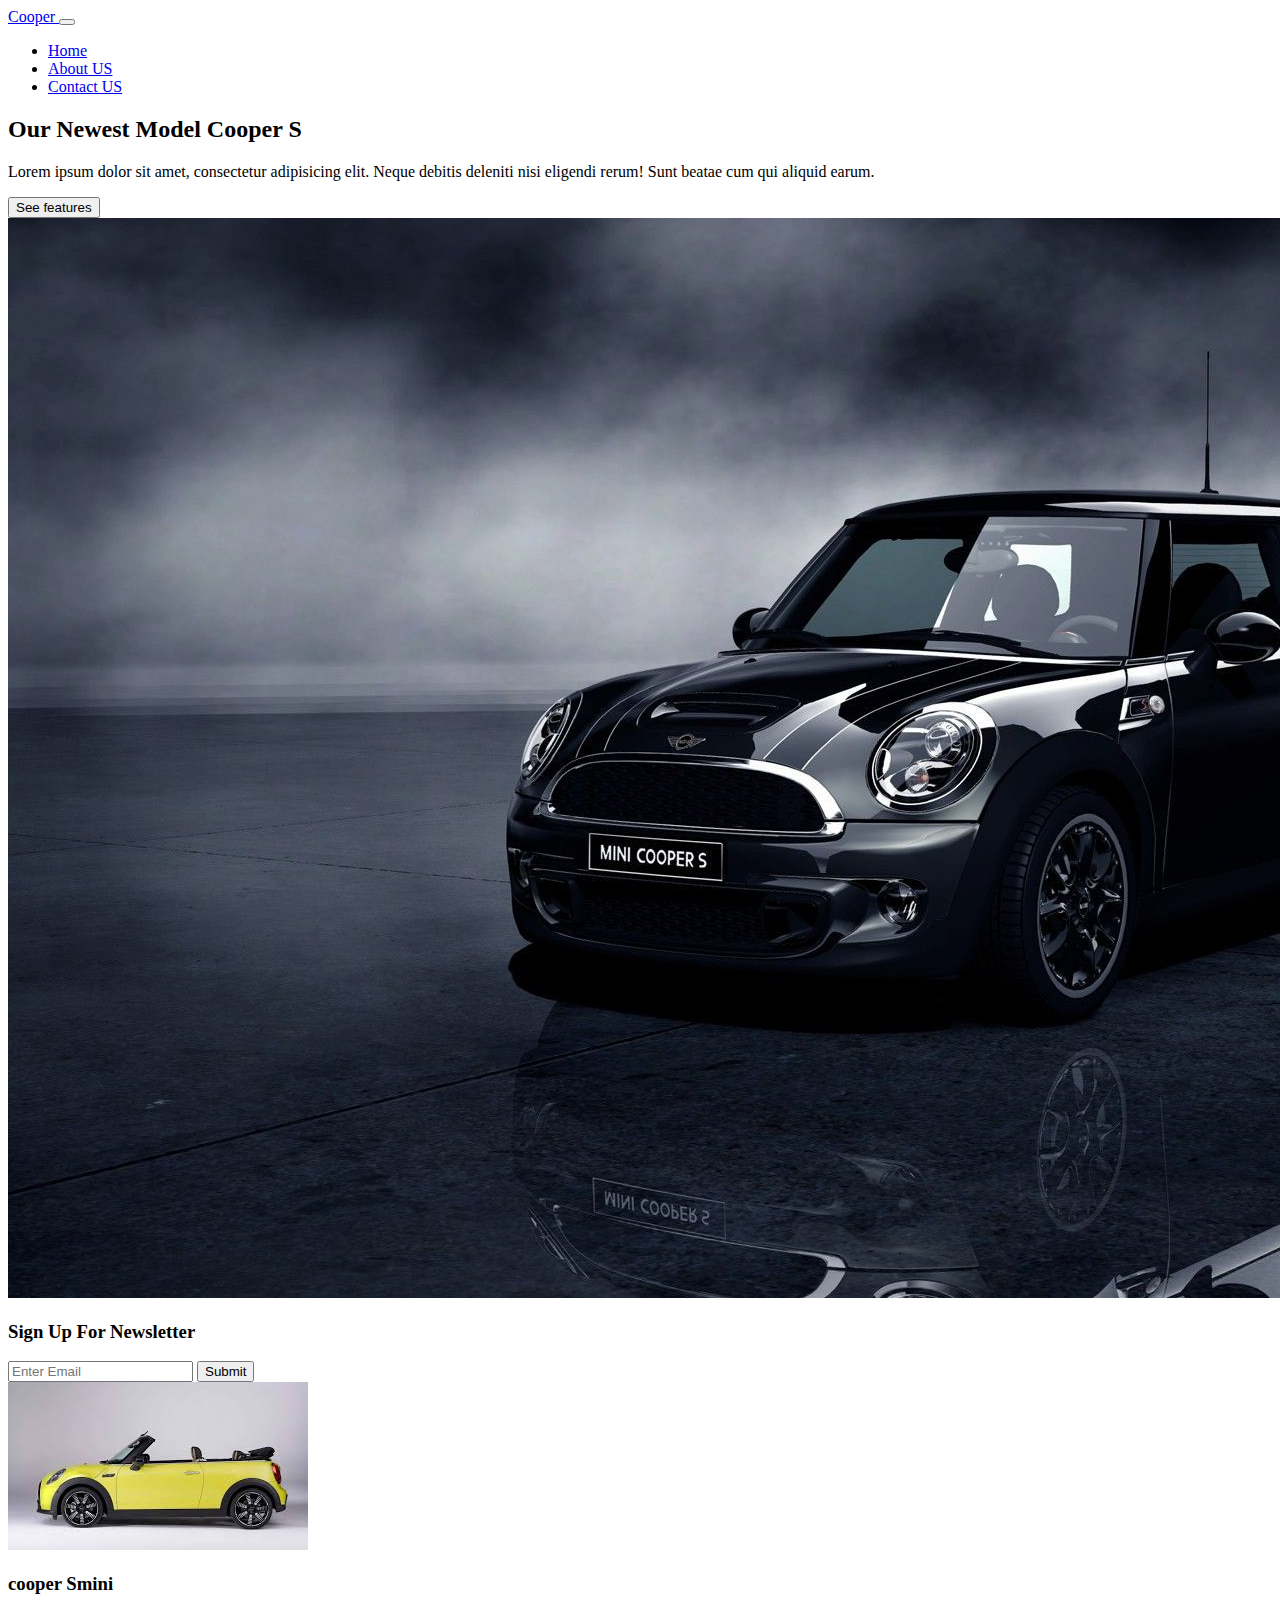
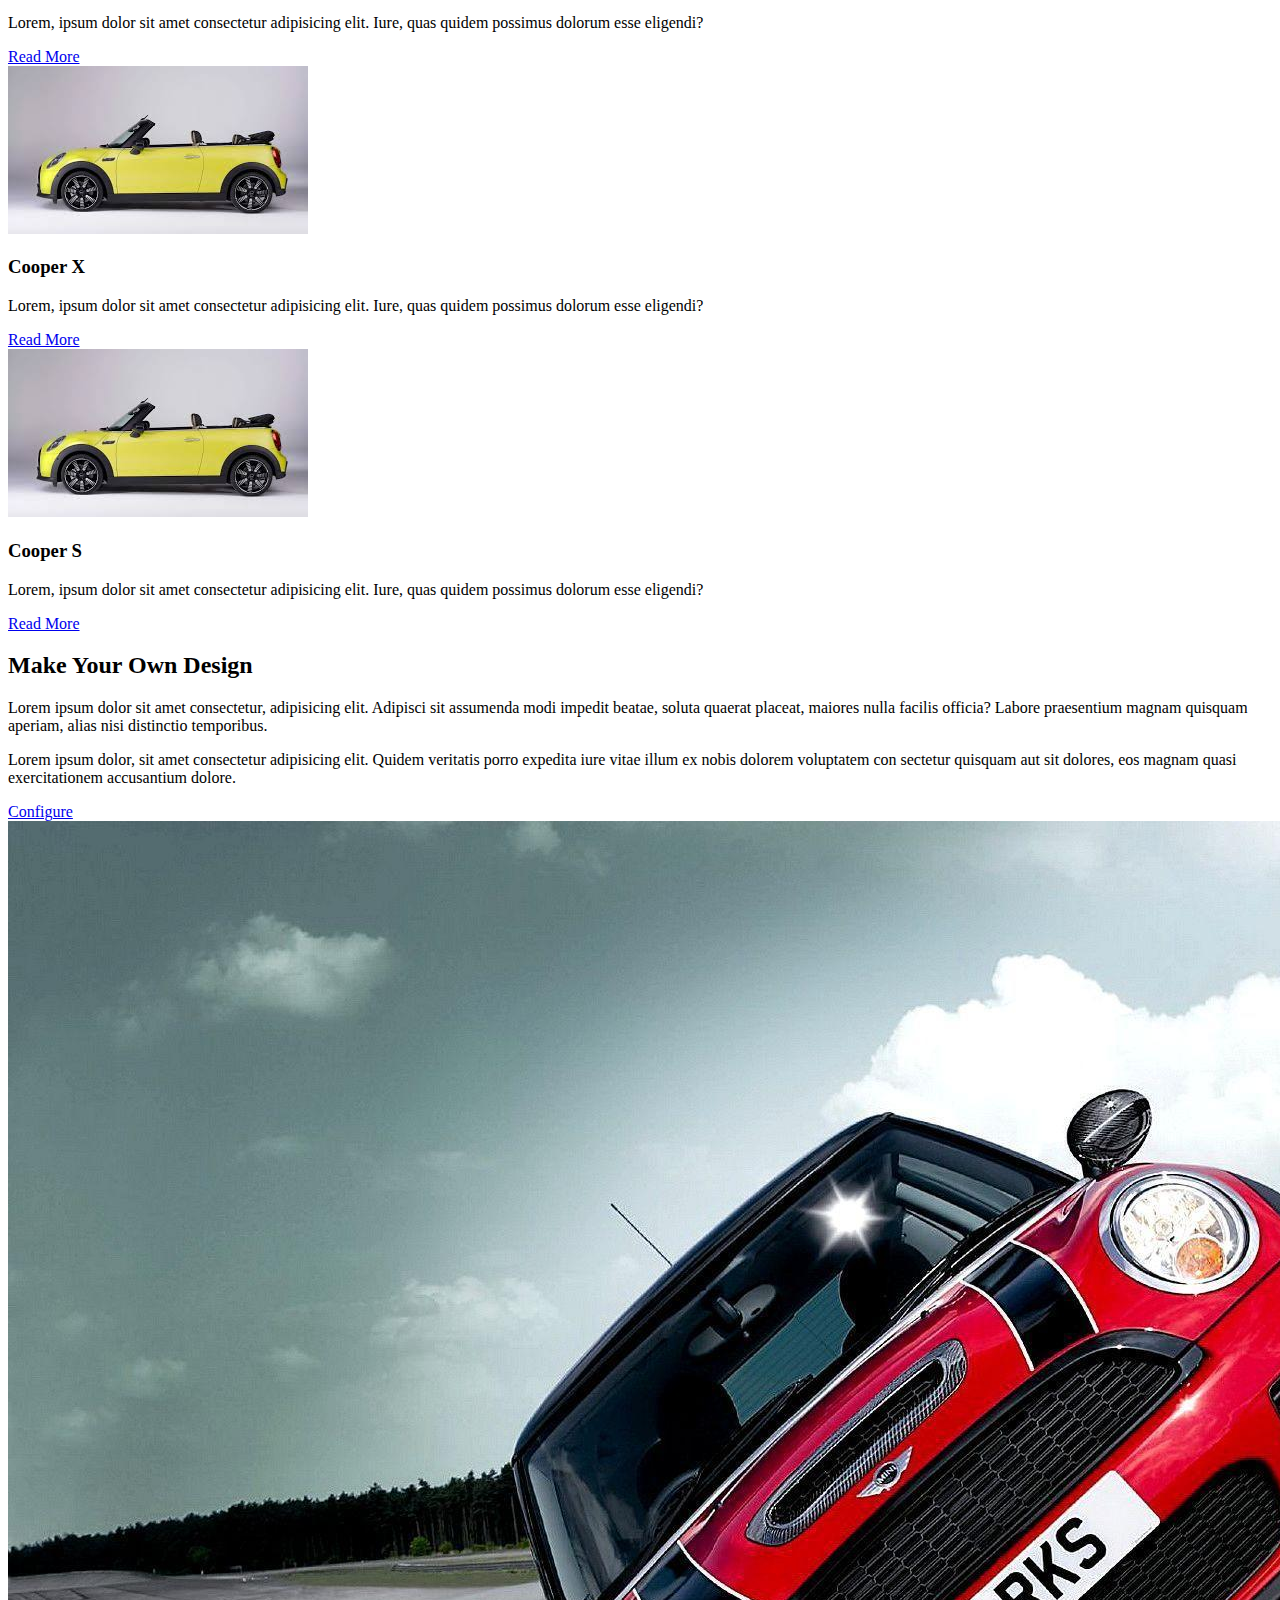
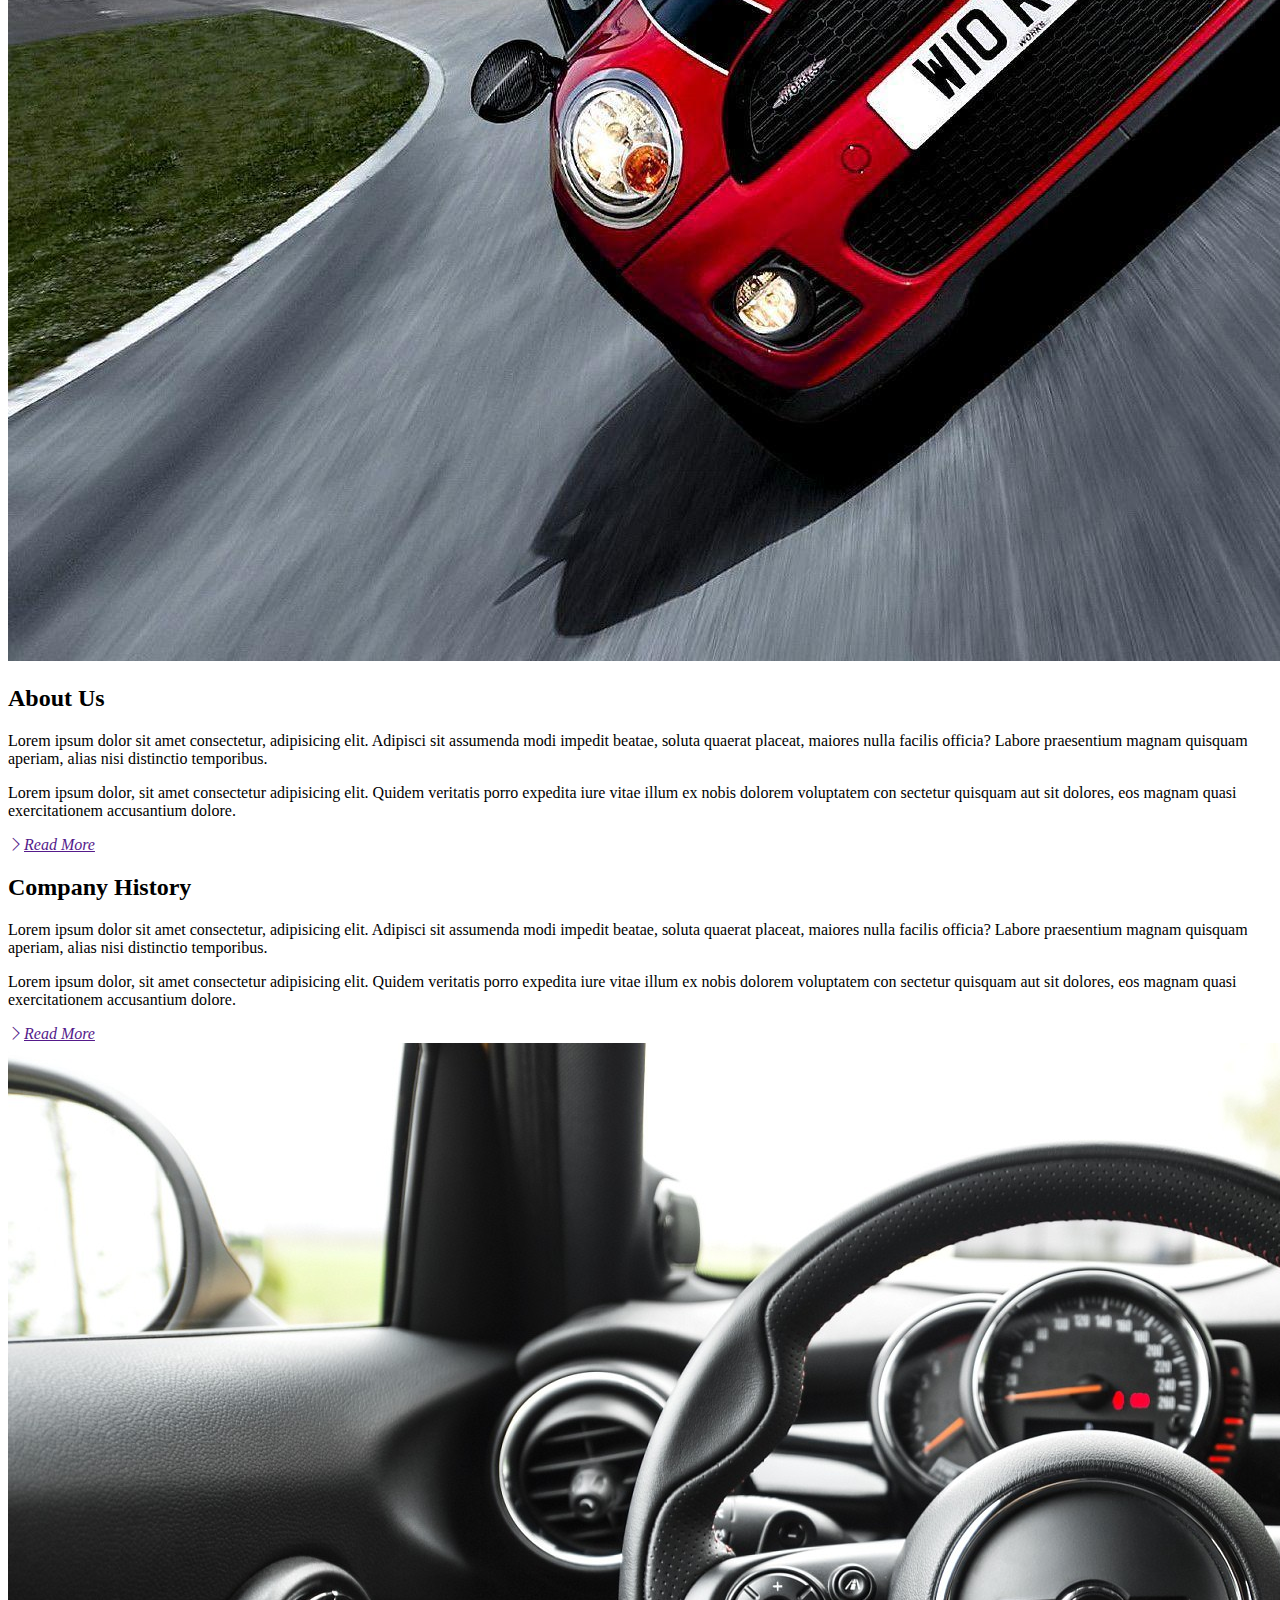
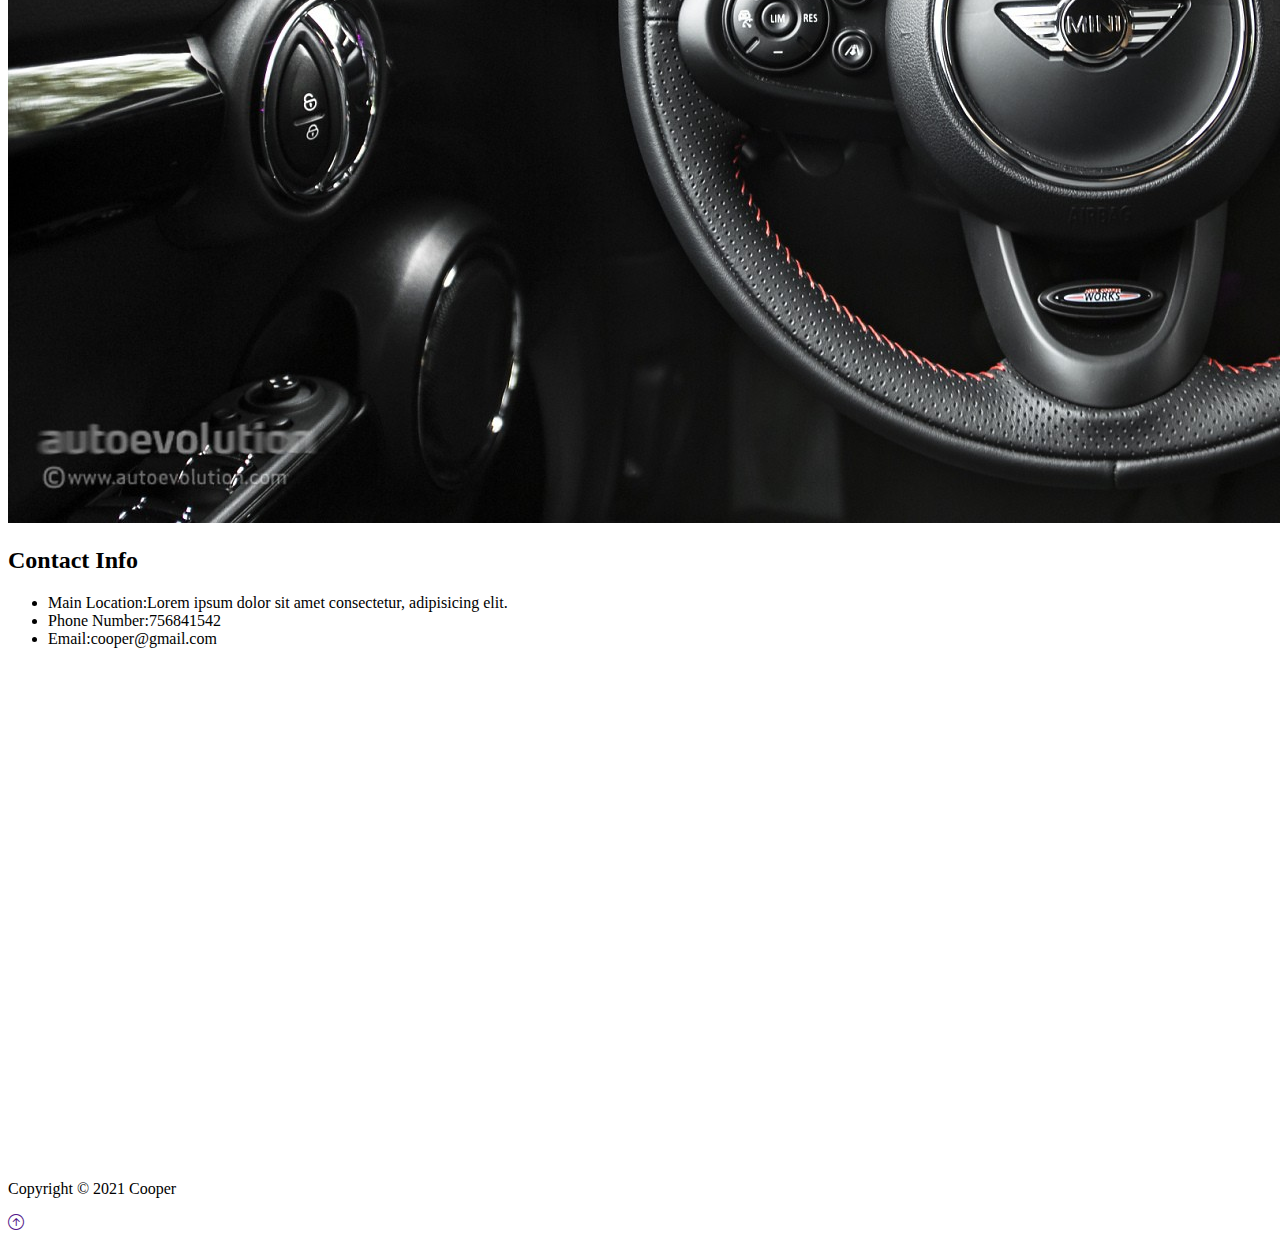
<file: index.html>
<!doctype html>
<html lang="en">
  <head>
    <title>title</title>
    <!-- Required meta tags -->
    <meta charset="utf-8">
    <meta name="viewport" content="width=device-width, initial-scale=1, shrink-to-fit=no">
    <link rel="stylesheet" href="/css1/style.css">

    <!-- Bootstrap CSS v5.0.2 -->
    <link rel="stylesheet" href="https://cdn.jsdelivr.net/npm/bootstrap@5.0.2/dist/css/bootstrap.min.css"  integrity="sha384-EVSTQN3/azprG1Anm3QDgpJLIm9Nao0Yz1ztcQTwFspd3yD65VohhpuuCOmLASjC" crossorigin="anonymous">
    <link rel="stylesheet" href="https://cdn.jsdelivr.net/npm/bootstrap-icons@1.3.0/font/bootstrap-icons.css">
  </head>
  <body>
      <nav class="navbar navbar-expand-lg navbar-dark bg-dark fixed-top">
          <div class="container-xxl">
              <a href="#Home" class="navbar-brand">
                  <span class="fw-bold text-light">
                        Cooper
                  </span>
              </a>
              <!--toggle bar for mobile view-->
              <button class="navbar-toggler" type="button" data-bs-toggle="collapse" data-bs-target="#main-nav" aria-controls="main-nav" aria-expanded="false" aria-label="Toggle navigation">
                <span class="navbar-toggler-icon"></span>
              </button>
              <div class="collapse navbar-collapse" id="main-nav">
                  <ul class="navbar-nav ms-auto">
                      <li class="navbar-item mx-2">
                          <a class="navbar-link" href="#Home">Home</a>
                      </li>
                      <li class="navbar-item mx-2">
                        <a class="navbar-link" href="#About Us">About US</a>
                    </li>
                    <li class="navbar-item mx-2">
                        <a class="navbar-link" href="#Contact Us">Contact US</a>
                    </li>
                  </ul>
                  
              </div>
          </div>
      </nav>
      <!--new model-->
     <section class="bg-dark text-light p-5 p-lg-0 text-center text-sm-start">
       <div class="container">
         <div class="d-sm-flex align-items-center">
           <div>
            <h2>Our Newest Model <span class="text-warning">Cooper S</span></h2>
            <p class="lead my-4">Lorem ipsum dolor sit amet, consectetur adipisicing elit. Neque debitis deleniti nisi eligendi rerum! Sunt beatae cum qui aliquid earum.</p>
            <button class="btn btn-primary btn-lg">See features</button> 
           </div>
           <img src="picture/1.jpg" alt="new model" class="img-fluid w-50 d-none d-sm-block">
          </div>
       </div>
     </section>
     <!--News letter-->
     <section class="text-light bg-success p-5">
       <div class="container">
         <div class="d-md-flex justify-content-between align-items-center">
           <h3 class="mb-3 mb-md-0">Sign Up For Newsletter</h3>
           <div class="input-group">
            <input type="text" class="form-control" placeholder="Enter Email" aria-label="Recipient's username" aria-describedby="button-addon2">
            <button class="btn btn-outline-dark btn-lg" type="button" id="button-addon2">Submit</button>
          </div>
         </div>
       </div>
     </section>
     <!--cards-->
     <section class="p-5">
      <div class="container">
        <div class="row text-center g-4">
          <div class="col-md">
            <div class="card bg-dark text-light">
              <div class="card-body text-center">
                <div class="h1 mb-3">
                  <img src="picture/3.jpg" class="img-fluid d-none d-sm-block">
                </div>
                <h3 class="card-title mb-3 text-warning">cooper Smini</h3>
                <p class="card-text">
                  Lorem, ipsum dolor sit amet consectetur adipisicing elit.
                  Iure, quas quidem possimus dolorum esse eligendi?
                </p>
                <a href="#" class="btn btn-secondary">Read More</a>
              </div>
            </div>
          </div>
          <div class="col-md">
            <div class="card bg-secondary text-light">
              <div class="card-body text-center">
                <div class="h1 mb-3">
                  <img src="picture/3.jpg" class="img-fluid  d-none d-sm-block">
                </div>
                <h3 class="card-title mb-3 text-warning">Cooper X</h3>
                <p class="card-text">
                  Lorem, ipsum dolor sit amet consectetur adipisicing elit.
                  Iure, quas quidem possimus dolorum esse eligendi?
                </p>
                <a href="#" class="btn btn-dark">Read More</a>
              </div>
            </div>
          </div>
          <div class="col-md">
            <div class="card bg-dark text-light">
              <div class="card-body text-center">
                <div class="h1 mb-3">
                  <img src="picture/3.jpg" class="img-fluid  d-none d-sm-block">
                </div>
                <h3 class="card-title mb-3 text-warning">Cooper S</h3>
                <p class="card-text">
                  Lorem, ipsum dolor sit amet consectetur adipisicing elit.
                  Iure, quas quidem possimus dolorum esse eligendi?
                </p>
                <a href="#" class="btn btn-secondary">Read More</a>
              </div>
            </div>
          </div>
        </div>
      </div>
    </section>
    <!--make your own car-->
    <section id="make" class="p-5" >
      <div class="container">
        <div class="row align-center text-center">
          <div>
            <h2>Make Your Own Design </h2>
            <p class="lead text-dark">Lorem ipsum dolor sit amet consectetur, adipisicing elit. Adipisci sit assumenda modi impedit beatae, soluta quaerat placeat, maiores nulla facilis officia? Labore praesentium magnam quisquam
               aperiam, alias nisi distinctio temporibus.</p>
            <p class="lead text-dark">Lorem ipsum dolor, sit amet consectetur adipisicing elit. Quidem veritatis porro expedita iure vitae illum ex nobis dolorem voluptatem con
              sectetur quisquam aut sit dolores, eos magnam quasi exercitationem accusantium dolore.</p>
              <a href="#" class="btn btn-secondary btn-center">Configure</a>
        </div>
      </div>
    </section>
    <!--About Company-->
    <section id="learn" class="p-5">
      <div class="container">
        <div class="row align-center justify-content-between">
          <div class="col-md">
            <img src="picture/6.jpg" alt="" class="img-fluid">
          </div>
          <div class="col-md">
            <h2>About Us</h2>
            <p class="lead">Lorem ipsum dolor sit amet consectetur, adipisicing elit. Adipisci sit assumenda modi impedit beatae, soluta quaerat placeat, maiores nulla facilis officia? Labore praesentium magnam quisquam
               aperiam, alias nisi distinctio temporibus.</p>
            <p class="lead">Lorem ipsum dolor, sit amet consectetur adipisicing elit. Quidem veritatis porro expedita iure vitae illum ex nobis dolorem voluptatem con
              sectetur quisquam aut sit dolores, eos magnam quasi exercitationem accusantium dolore.</p>
            <a href="" class="btn btn-light mt-2">
              <i class="bi bi-chevron-right">Read More</i>
            </a>
          </div>
        </div>
      </div>
    </section>
    <!--History-->
    <section id="learn" class="p-5 bg-dark text-light">
      <div class="container">
        <div class="row alig n-center justify-content-between">
          <div class="col-md">
            <h2>Company History</h2>
            <p class="lead">Lorem ipsum dolor sit amet consectetur, adipisicing elit. Adipisci sit assumenda modi impedit beatae, soluta quaerat placeat, maiores nulla facilis officia? Labore praesentium magnam quisquam
               aperiam, alias nisi distinctio temporibus.</p>
            <p class="lead">Lorem ipsum dolor, sit amet consectetur adipisicing elit. Quidem veritatis porro expedita iure vitae illum ex nobis dolorem voluptatem con
              sectetur quisquam aut sit dolores, eos magnam quasi exercitationem accusantium dolore.</p>
            <a href="" class="btn btn-light mt-2">
              <i class="bi bi-chevron-right">Read More</i>
            </a>
          </div>
          <div class="col-md">
            <img src="picture/7.jpg" alt="" class="img-fluid">
          </div>
        </div>
      </div>
    </section>
    <!--Contact and MaP-->
    <section class="p-5">
      <div class="container">
        <div class="row g-4">
          <div class="col-md">
            <h2 class="text-center mb-4">
              Contact Info
            </h2>
            <ul class="list-group list-group-flush lead">
              <li class="list-group-item">
                <span class="fw-bold">Main Location:</span>Lorem ipsum dolor sit amet consectetur, adipisicing elit.
              </li>
              <li class="list-group-item">
                <span class="fw-bold">Phone Number:</span>756841542
              </li>
              <li class="list-group-item">
                <span class="fw-bold">Email:</span>cooper@gmail.com 
              </li>
            </ul>
          </div>
          <div class="col-md">
            <!--Google map-->
              <div id="map-container-google-1" class="z-depth-1-half map-container" style="height: 500px">
              <iframe src="https://maps.google.com/maps?q=manhatan&t=&z=13&ie=UTF8&iwloc=&output=embed" frameborder="0" style="border:0"></iframe>
            </div>
          </div>
        </div>
      </div>
    </section>
    <footer class="bg-dark text-light text-center p-5 position-relative">
      <div class="container">
        <p class="lead">Copyright &copy; 2021 Cooper </p>
        <a href="" class="position-absolute bottom-0 end-0 p-5">
          <i class="bi bi-arrow-up-circle h2"></i>
        </a>
      </div>

    </footer>
    <!-- Bootstrap JavaScript Libraries -->
    <script src="https://cdn.jsdelivr.net/npm/@popperjs/core@2.9.2/dist/umd/popper.min.js" integrity="sha384-IQsoLXl5PILFhosVNubq5LC7Qb9DXgDA9i+tQ8Zj3iwWAwPtgFTxbJ8NT4GN1R8p" crossorigin="anonymous"></script>
    <script src="https://cdn.jsdelivr.net/npm/bootstrap@5.0.2/dist/js/bootstrap.min.js" integrity="sha384-cVKIPhGWiC2Al4u+LWgxfKTRIcfu0JTxR+EQDz/bgldoEyl4H0zUF0QKbrJ0EcQF" crossorigin="anonymous"></script>
  </body>
</html>
</file>
<file: css1/style.css>
body::before {
    content: '';    
    height: 40px;
     
}
.map-container{
    overflow:hidden;
    position:relative;
    height:0;
    border-radius: 10px;
    }
    .map-container iframe{
    left:0;
    top:0;
    height:50%;
    width:100%;
    position:absolute;
    }
@media(min-width:768px){
    .news-input{
        width: 50%;
    }
}
</file>
